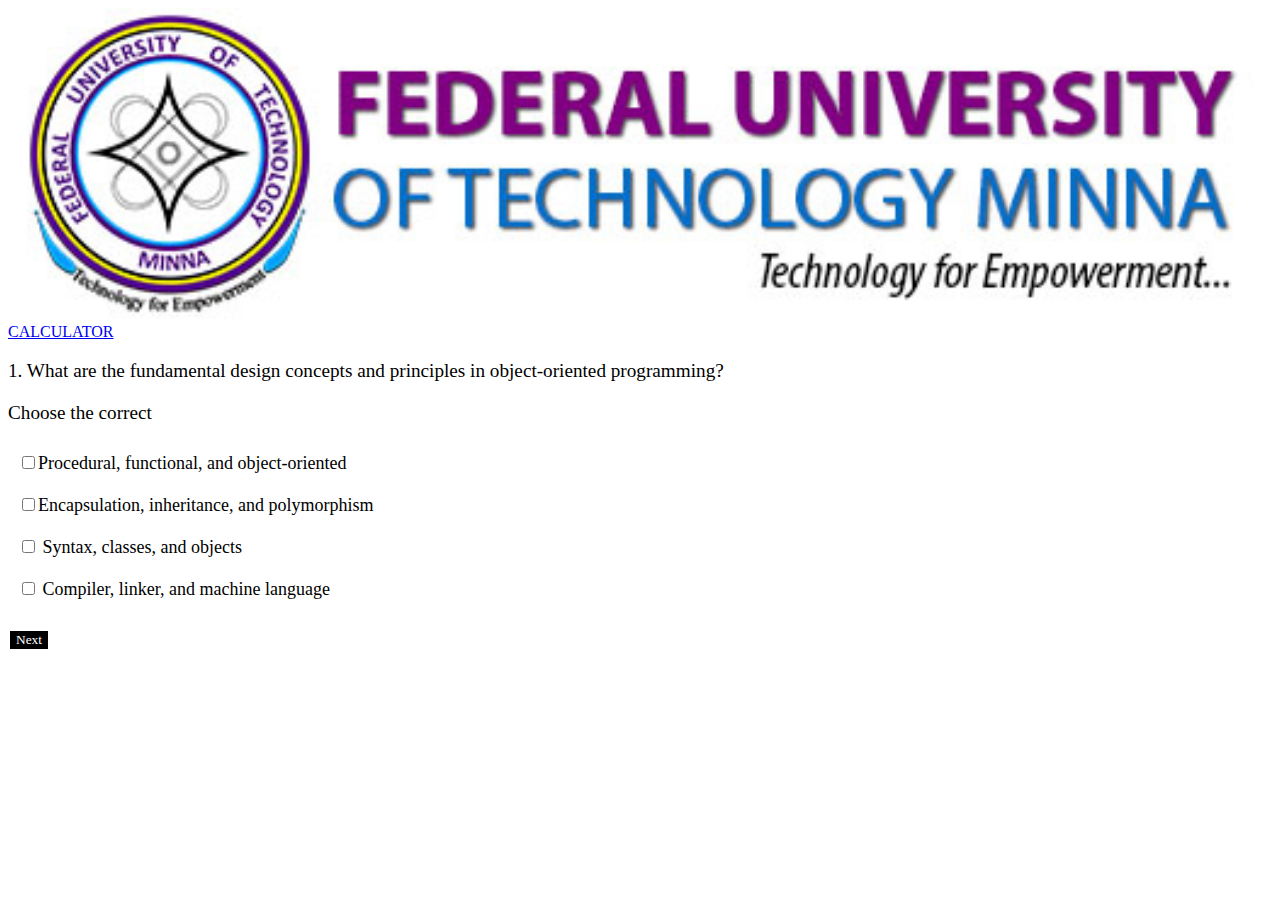
<file: exam.html>
<!DOCTYPE html>
<!DOCTYPE html>
<html lang="en">
<head>
    <meta charset="UTF-8">
    <meta name="viewport" content="width=device-width, initial-scale=1.0">
    <title>MAT112</title>
    <link rel="stylesheet" href="data.css">
    <header>
        <link rel="icon" href="image/fut1.jpg">
        <img src="image/Futminna_logo.jpg" alt="school logo" width="100%" height="20%">
    </header>
</head>
<body>
    <a target="_blank" href="calculator.html">CALCULATOR</a><br>
    <p id="demo"></p>
    <script>
       let x = setInterval(function(){
            const countDownTime = new Date().getTime()+(60*1000);
            const now = new Date().getTime();
            let distance = countDownTime - now;
            console.log(distance);
            let minutes =Math.floor((distance % (1000*60*60))/(1000*60));
            let seconds = Math.floor((distance % (1000 * 60)) / 1000);
            document.getElementById("demo").innerHTML= minutes + "m" + seconds + "s";
            if (distance < 0){
                clearInterval(x);
                document.getElementById("demo").innerHTML = "EXPIRED";
                }
        }, 1000)      
          
    </script>
   
   <p> 1. What are the fundamental design concepts and principles in object-oriented
programming?<br> <p>Choose the correct </p>

<div id="main">
    <input type="checkbox" required><label for="">Procedural, functional, and object-oriented</label><br> 
   
   <br> <input type="checkbox" required><label for="">Encapsulation, inheritance, and polymorphism</label><br>

   <br><input type="checkbox" required> <label for="">Syntax, classes, and objects</label><br>
    
   <br><input type="checkbox" required> <label for="">Compiler, linker, and machine language</label> 
</div>
</p>
    <nav>
    <div id="box">
    <button>Next </button>
        </div></nav>
</body>
</html>
</file>
<file: data.css>
p{
    font-size: larger;
    font-family: 'Times New Roman', Times, serif;
    padding-right: 10px;
}
#main{
    padding: 10px;
    font-size: large;
    font-family: 'Times New Roman', Times, serif;

}
#box{
    margin: 0px;
    margin-right: 100%;
}
button{
    border: 2px solid;
    background-color: black;
    color: white;
    font-family: 'Times New Roman', Times, serif;
}
button:hover{
    background-color: white;
}
</file>
